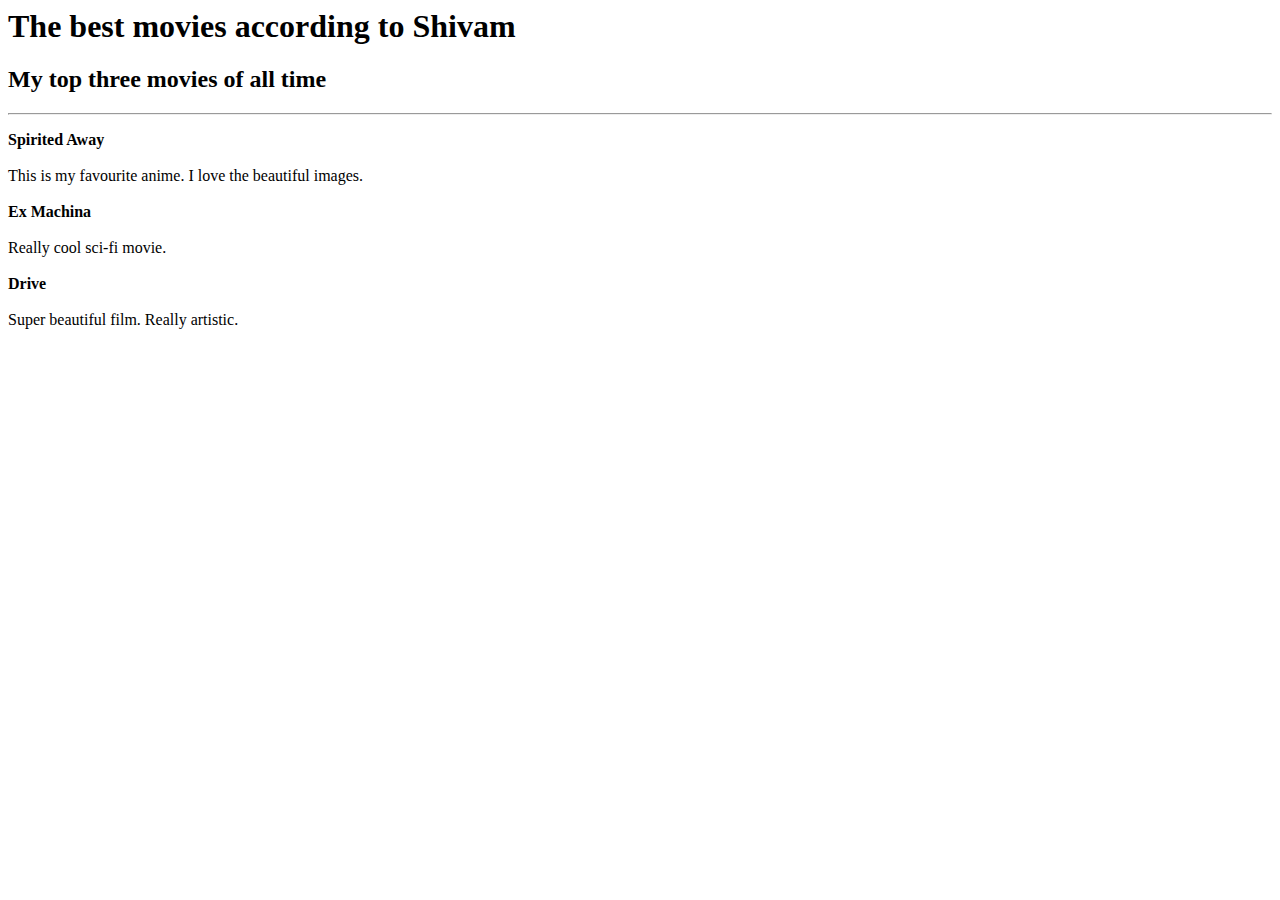
<file: PD41_Htmlbasics.html>
<html>
    <h1>The best movies according to Shivam</h1>
    <h2>My top three movies of all time</h2>
    <hr/>
    <p>
        <b>Spirited Away</b><br/><br/>
        This is my favourite anime. I love the beautiful images.<br/><br/>
        <b>Ex Machina</b><br/><br/>
        Really cool sci-fi movie.<br/><br/>
        <b>Drive</b><br/><br/>
        Super beautiful film. Really artistic.
    </p>
</html>
</file>
